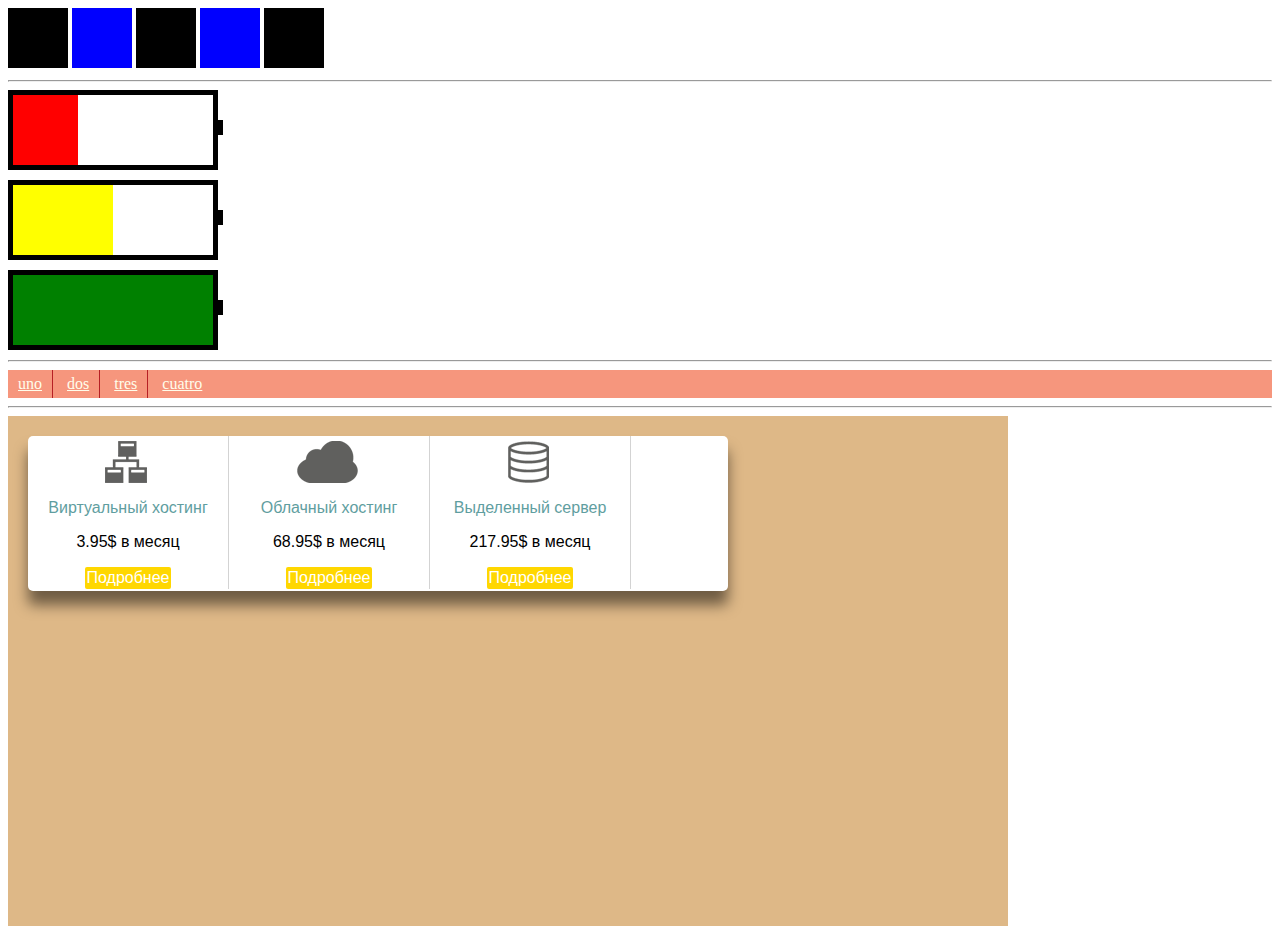
<file: task-1-2-css/css12-13/index.html>
<!DOCTYPE html>
<html>
    <head>
        <meta charset="utf-8">
        <title>Блок css</title>
        <link href="style.css" rel="stylesheet">
    </head>
    <body>
        <div class="tsk12">
            <div class="black"></div>
            <div class="blue"></div>
            <div class="black"></div>
            <div class="blue"></div>
            <div class="black"></div>
        </div>
        <hr/>
        <div class="tsk13">
            <div class="battery low"></div>
            <div class="battery medium"></div>
            <div class="battery fool"></div>
        </div>
        <hr/>
        <div class="tsk14">
            <div class="links">
                <a href="1.html">uno</a>
                <a href="2.html">dos</a>
                <a href="3.html">tres</a>
                <a href="4.html">cuatro</a>
              </div>
        </div>
        <hr/>
        <div class="task15">
        <div class="container">                
            <div class="section">
                <div class="vhost"></div>
                <p>Виртуальный хостинг</p>
                <p>3.95$ в месяц</p>
                <a href="#" class="bottom">Подробнее</a>
            </div>
            <div class="section">
                <div class="chost"></div>
                <p>Облачный хостинг</p>
                <p>68.95$ в месяц</p>
                <a href="#" class="bottom">Подробнее</a>
            </div>
            <div class="section">
                <div class="server"></div>
                <p>Выделенный сервер</p>
                <p>217.95$ в месяц</p>
                <a href="#" class="bottom">Подробнее</a>
            </div>
        </div>
        </div>
    </body>
</html>
</file>
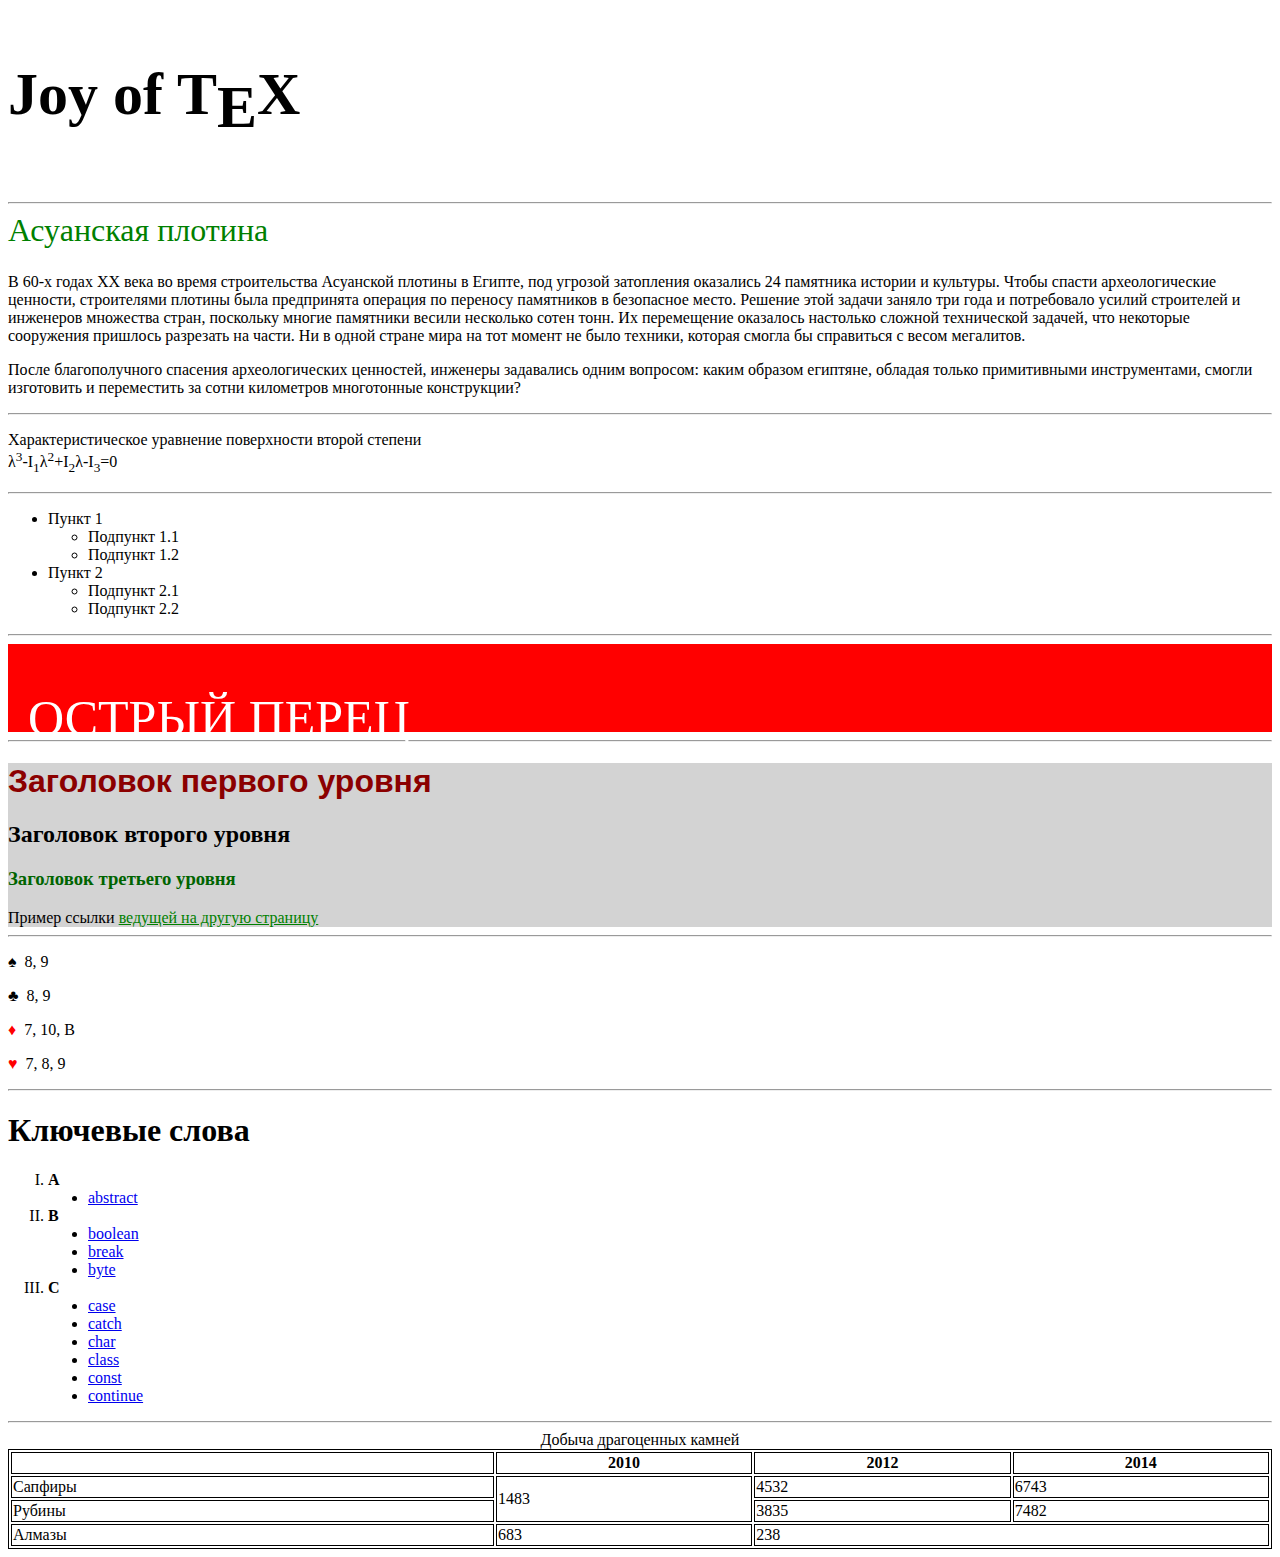
<file: task-1-2-html/task1-2.html>
<!DOCTYPE html>
<html>
	<head>
		<meta charset="utf-8">
		<title>Task1-2</title>
		<style>
			.tsk1 p{
				font-size: 60px;
				font-weight: bold;
			}
			.tsk1 span{
				vertical-align: sub;				
			}
			.tsk3 span{
				display: inline-block;
				font-size: 2em;
				color: green;
				margin-bottom: 0.25em;
			}
				.tsk6{
					background-color: red;
					padding: 30px 60px 0 20px;
				}
				.tsk6 span{
				position: relative;
				bottom: 0;
				font-family: Impact;
				color: white;
				font-size: 50px;
				bottom: -0.3em;				
				}
				.tsk7{
					background-color: lightgray;
				}
				.tsk7 h1{
					font-family: sans-serif;
					color: darkred;
				}
				.tsk7 h3{
					color: darkgreen;
				}
				.tsk7 a{
					color: green;
				}
				.symbol::before{
					margin-right: 0.5em;
				}
				.spades::before{
					content: "\2660";
				}
				.clubs::before{
					content: "\2663";
				}
				.diams::before{
					content: "\2666";
					color: red;
				}
				.hearts::before{
					content: "\2665";
					color: red;
				}
				.tsk10 table{
					border: 1px solid black;
					width: 100%;
				}
				th{
					border: 1px solid black;
				}
				td{
					border: 1px solid black;
				}
		</style>
	</head>
	<body>
		<div class="tsk1">
		<p>Joy of T<span>E</span>X</p>
		</div>
		<hr/>
		<div class="tsk3">
		<span>Асуанская плотина</span>

		<p>В 60-х годах XX века во время строительства Асуанской плотины в Египте, под 
		угрозой затопления оказались 24 памятника истории и культуры. Чтобы спасти
		археологические ценности, строителями плотины была предпринята операция по переносу 
		памятников в безопасное место. Решение этой задачи заняло три года и потребовало 
		усилий строителей и  инженеров множества стран, поскольку многие памятники весили 
		несколько сотен тонн. Их перемещение оказалось настолько сложной технической задачей, 
		что некоторые сооружения пришлось разрезать на части. Ни в одной стране мира на тот 
		момент не было техники, которая смогла бы справиться с весом мегалитов.</p> 

		<p>После благополучного спасения археологических ценностей, инженеры задавались одним 
		вопросом: каким образом египтяне, обладая только примитивными инструментами, смогли 
		изготовить и  переместить за сотни километров многотонные конструкции?</p>
		</div>
		<hr/>
		<div class="tsk4">
		<p>
		Характеристическое уравнение поверхности второй степени</br>
		&lambda;<sup>3</sup>-I<sub>1</sub>&lambda;<sup>2</sup>+I<sub>2</sub>&lambda;-I<sub>3</sub>=0
		</p>		
		</div>
		<hr/>
		<div class="tsk5">
		<ul>
			<li>Пункт 1
				<ul>
					<li>Подпункт 1.1</li>
					<li>Подпункт 1.2</li>
				</ul>
			</li>
			<li>Пункт 2
				<ul>
					<li>Подпункт 2.1</li>
					<li>Подпункт 2.2</li>
				</ul>
			</li>
		</ul>
		</div>
		<hr/>
		<div class="tsk6">
			<span>ОСТРЫЙ ПЕРЕЦ</span>
		</div>
		<hr/>
		<div class="tsk7">
		<h1>Заголовок первого уровня</h1>
		<h2>Заголовок второго уровня</h2>
		<h3>Заголовок третьего уровня</h3>
		Пример ссылки <a href="#">ведущей на другую страницу</a>
		<!--Цвета указываю на свое усмотрение-->
		</div>
		<hr/>
		<div class="tsk8">
			<p class="symbol spades">8, 9</p>
			<p class="symbol clubs">8, 9</p>
			<p class="symbol diams">7, 10, B</p>
			<p class="symbol hearts">7, 8, 9</p>
		</div>
		<hr/>
		<div class="tsk9">
			<h1>Ключевые слова</h1>
			<ol type="I">
				<li><b>A</b>
					<ul type="disc">
						<li><a href="#">abstract</a></li>
					</ul>
				</li>
				<li><b>B</b>
					<ul type="disc">
						<li><a href="#">boolean</a></li>
						<li><a href="#">break</a></li>
						<li><a href="#">byte</a></li>
					</ul>
				</li>
				<li><b>C</b>
					<ul type="disc">
						<li><a href="#">case</a></li>
						<li><a href="#">catch</a></li>
						<li><a href="#">char</a></li>
						<li><a href="#">class</a></li>
						<li><a href="#">const</a></li>
						<li><a href="#">continue</a></li>
					</ul>
				</li>
			</ol>
		</div>
		<hr/>
		<div class="tsk10">
			<table>
				<caption>Добыча драгоценных камней</caption>
				<tr>
					<th></th>
					<th>2010</th>
					<th>2012</th>
					<th>2014</th>
				</tr>
				<tr>
					<td>Сапфиры</td>
					<td rowspan="2">1483</td>
					<td>4532</td>
					<td>6743</td>
				</tr>
				<tr>
					<td>Рубины</td>
					<td>3835</td>
					<td>7482</td>
				</tr>
				<tr>
					<td>Алмазы</td>
					<td>683</td>
					<td colspan="2">238</td>
				</tr>
			</table>
		</div>
	</body>
</html>
</file>
<file: task-1-2-css/css12-13/style.css>
/*задание 12*/
.tsk12 div{
    width: 60px;
    height: 60px;
    display: inline-block;
}
.black{
    background-color: black;
}
.blue{
    background-color: blue;
}
.tsk12 div:hover{
    background-color: orange;
}
/*задание 13*/
.battery{
    width: 200px;
    height: 70px;
    border: 5px solid black;
    margin-bottom: 10px;
    position: relative;
}
.battery::after{
    content: "";
    width: 10px;
    height: 15px;
    background-color: black;
    position: absolute;
    left: 200px;
    top: 25px;
}
.low::before{
    content: "";
    position: absolute;
    height: 70px;
    width: 65px;
    background-color: red;
}
.medium::before{    
    content: "";
    position: absolute;
    height: 70px;
    width: 100px;
    background-color: yellow;
}
.fool::before{    
    content: "";
    position: absolute;
    height: 70px;
    width: 200px;
    background-color: green;
}
/*задание 14*/
.links { 
    background: #F6967D;
   }
   .links a {
    color: #FFFDEB;
    display: inline-block;
    border-right: 1px solid #B62025;
    padding: 5px 10px;
   }
   /*первый вариант*/
   /* a[href="4.html"]{
       border-right: none;
   } */
   /*второй вариант*/
   /* .links a:nth-child(4){
       border-right: none;
   } */
   /*третий вариант*/
   .links a:last-child{
    border-right: none;
   }
   /*задание 15*/
   .task15{
       background-color: burlywood;
       width: 1000px;
       height: 500px;
       font-family: Arial, Helvetica, sans-serif;
       padding-top: 10px;
   }
   .container{
       background-color: white;
       clear: both;
       width: 700px;
       min-height: 155px;
       border-radius: 5px;
       margin: 10px 20px;
       box-shadow: 0 14px 14px rgba(0, 0, 0, 0.5);
   }
   .section{
       float: left;
       border-right: 1px solid lightgray;
       width: 200px;
       min-height: 150px;
       text-align: center;
   }
   .section p:nth-child(2){
       color: #5F9EA0;
       text-align: center;       
   }
   .section p{
       text-align: center;
   }
   .vhost, .chost, .server{
       width: 65px;
       height: 42px;
       background: url(image/T15_1.png) no-repeat;
       margin: 5px auto;
   }
   .chost{
       background-position-y: -42px;
   }
   .server{
       background-position-y: -84px;
   }
   .bottom{
       display: inline-block;
       background: #FFD700;
       padding: 2px 2px;
       text-decoration: none;
       border-radius: 2px;
       color: white;
   }
</file>
